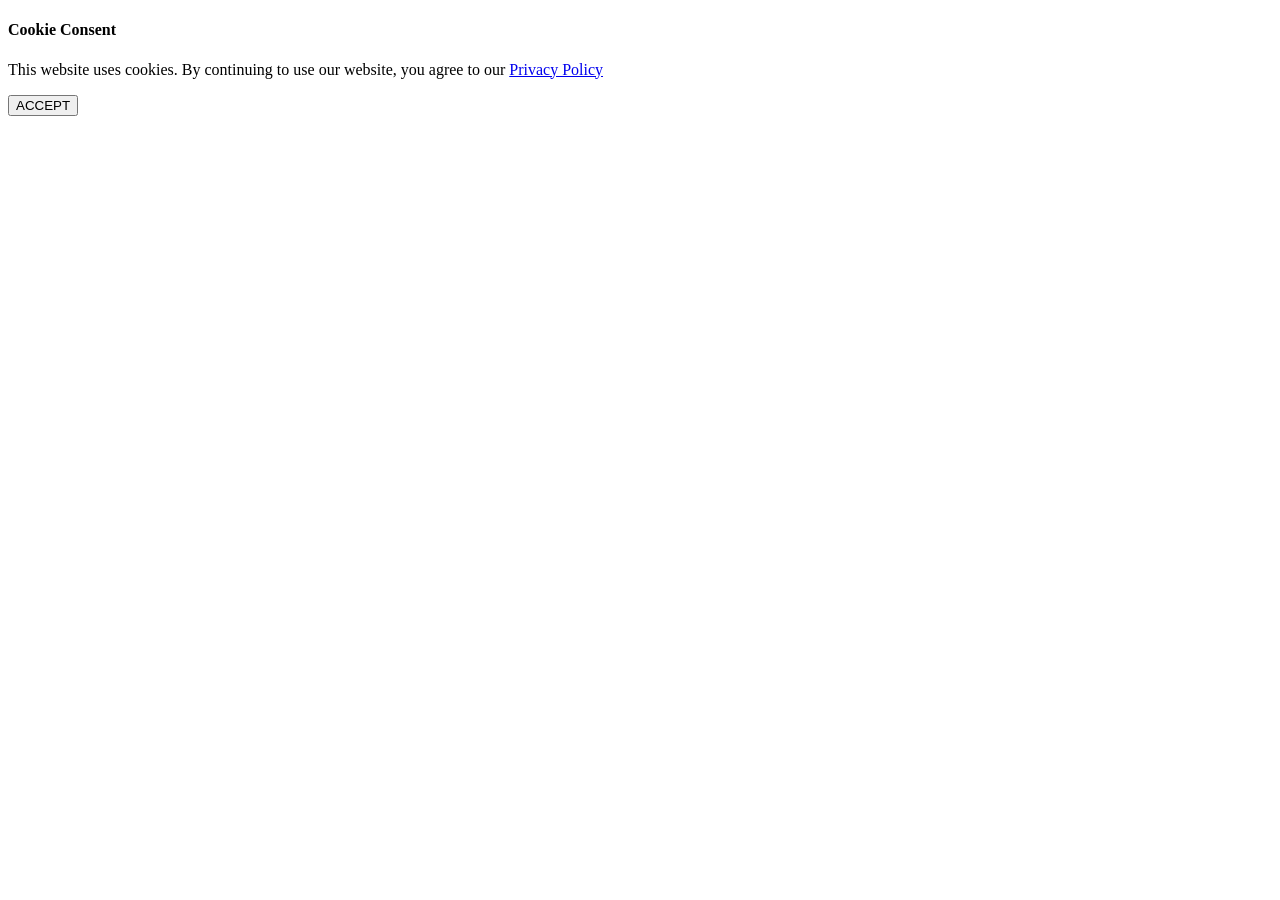
<file: Assets/cookie.html>
<!DOCTYPE html> 

<html lang="en" dir="ltr">

   <head>
        <link rel="stylesheet" href="https://mbktechstudio.com/Assets/cookie.css"/>
  </head>

  <body> 
        <div id="cookieNotice" class="light display-right">
          
            <div id="closeIcon" onclick="hideCookieNotice();"></div>
       
            <div class="title-wrap">
                <h4>Cookie Consent</h4>
            </div>

            <div class="content-wrap">
                <div class="msg-wrap">
                    <p>This website uses cookies. By continuing to use our website, you agree to our  <a href="https://privacy.mbktechstudio.com/" target="_blank">Privacy Policy</a></p>
                    <div class="btn-wrap">
                        <button id="agreeButton" class="btn-primary" onclick="SaveCookie();">ACCEPT</button>
                    </div>
                </div>
            </div>

        </div>
  </body>

  <script src="https://mbktechstudio.com/Assets/script.js"></script>

</html>
</file>
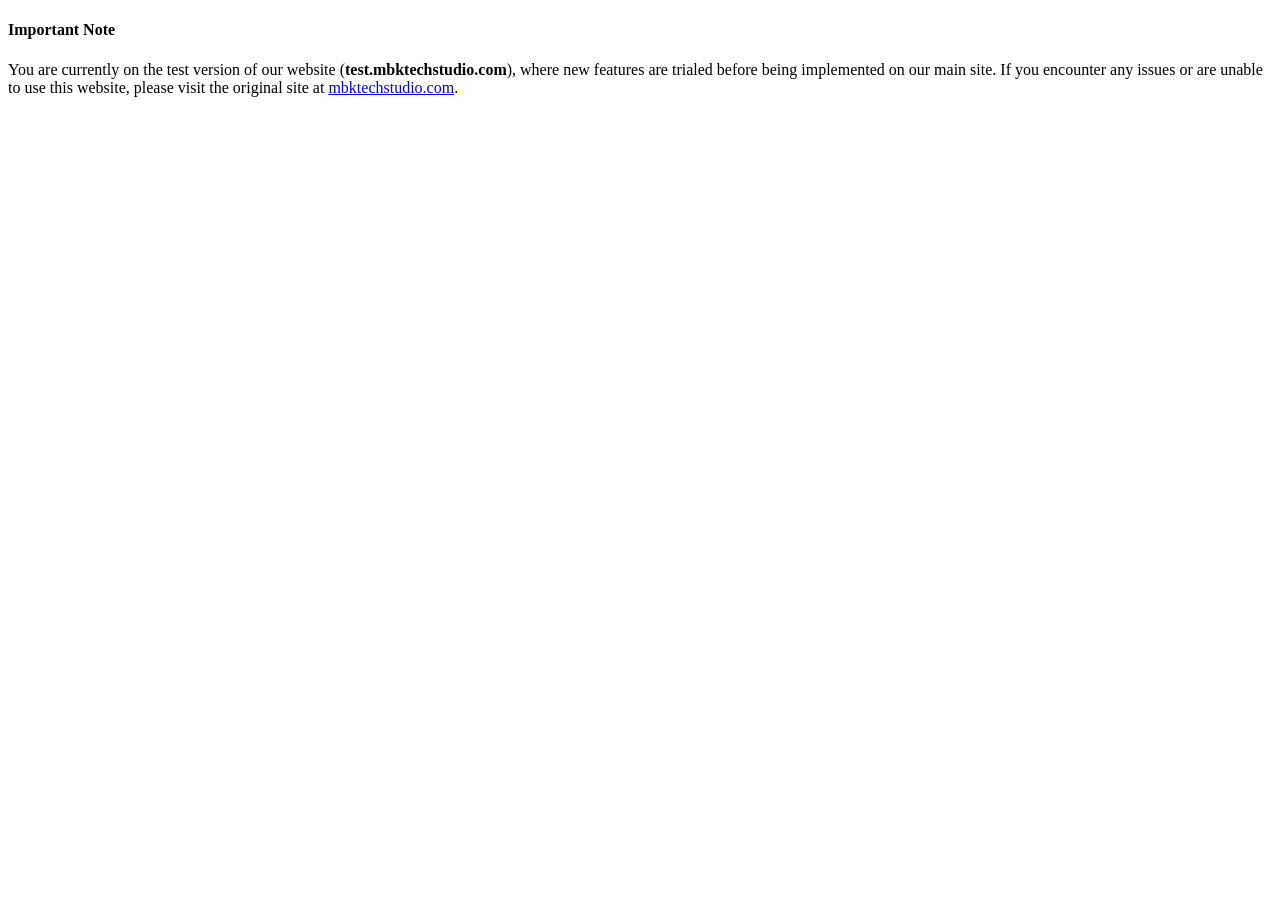
<file: Assets/notice.html>
<!DOCTYPE html> 

<html lang="en" dir="ltr">

   <head>
        <link rel="stylesheet" href="https://test.mbktechstudio.com/Assets/cookie.css"/>
  </head>

  <body> 
        <div id="cookieNotice" class="light display-right" style="display: block;">
          
            <span style="display: none;" id="termsVersion">Version: 0.4</span>
            <div id="closeIcon" onclick="hideCookieNotice();"></div>
       
            <div class="title-wrap">
                <h4>Important Note</h4>
            </div>

            <div class="content-wrap">
                <div class="msg-wrap">
                    <p style="margin-bottom: 0px;">
                        You are currently on the test version of our website (<strong>test.mbktechstudio.com</strong>), where new features are trialed before being implemented on our main site. If you encounter any issues or are unable to use this website, please visit the original site at 
                        <a href="https://mbktechstudio.com" target="_blank" rel="noopener noreferrer">mbktechstudio.com</a>.
                    </p>
                </div>
            </div>

        </div>
  </body>

  <script src="https://test.mbktechstudio.com/Assets/script.js"></script>

</script>

</html>
</file>
